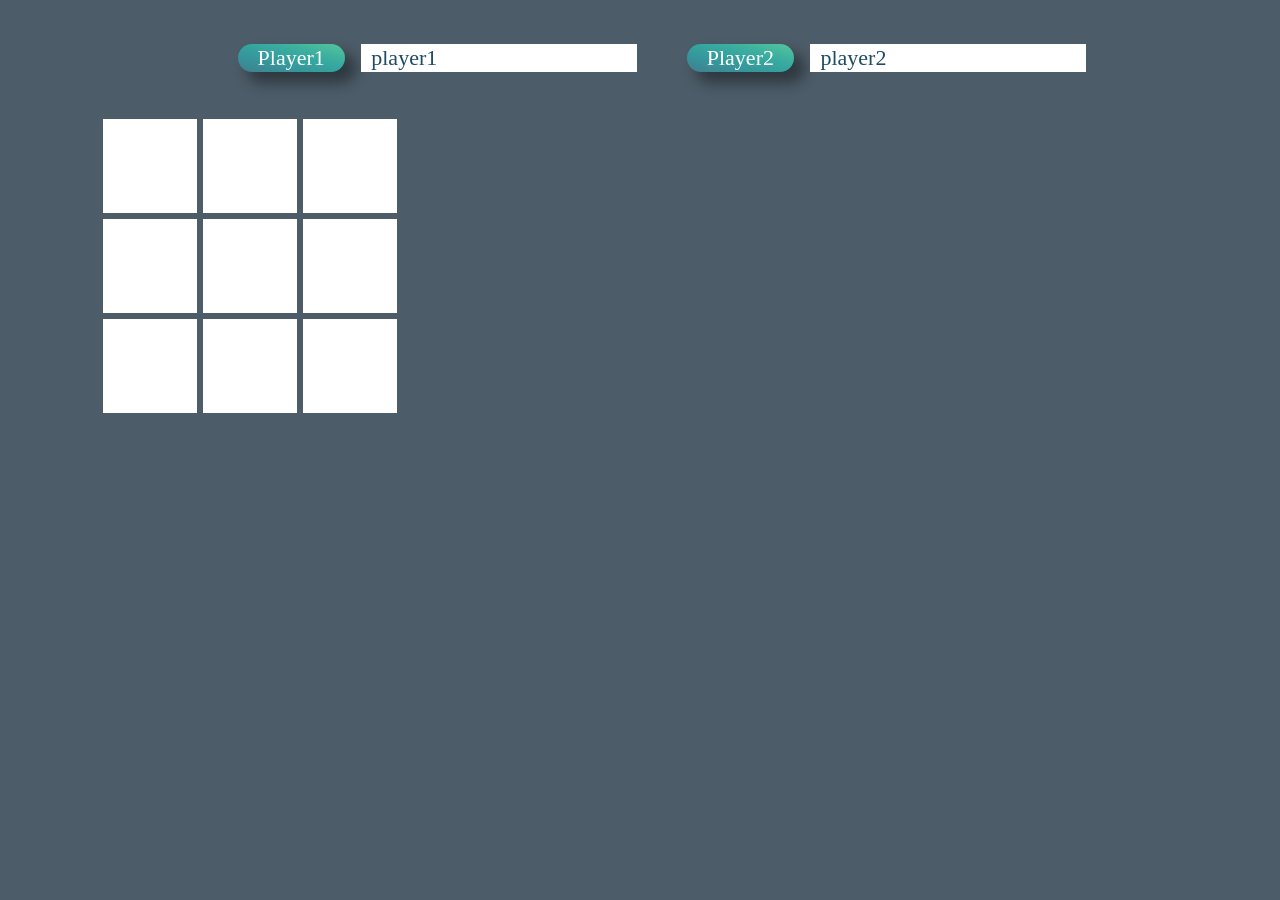
<file: main.html>
<!DOCTYPE html>
<html>

<head>
  <meta charset="utf-8">
  <link rel="stylesheet" href="style.css">
</head>

<body>
  <button id="btnPlayer1" type="submit" data-rel="back" >Player1</button>
  <input  id="player1"    type="text"   placeholder="Title"  value="player1"  autocomplete="off"  maxlength="30"/>
  <button id="btnPlayer2" type="submit" data-rel="back" >Player2</button>
  <input  id="player2"    type="text"   placeholder="Title"  value="player2"  autocomplete="off"  maxlength="30"/>

  <div id="container"></div>

  <div id="output"></div>
    
</body>
<script type="text/javascript" src="script.js"></script>
</html>
</file>
<file: style.css>
body {
  max-width: 1080px;
  margin: 2em auto;
  text-align: center;
  background-color: #4c5c68;
}

#player2,
#player1,
#btnPlayer2,
#btnPlayer1,
#reload {
  font-family: 'Gloria Hallelujah';
  font-size: 22px;
}

body {
  font-family: 'Permanent Marker', cursive;
  font-size: 22px;
  color: rgba(255, 255, 255, 0.7);
  text-shadow: 0 0 4px rgba(255, 255, 255, 0.6);
}

h1 {
  font-size: 3.5em;
}

#position {
  width: 300px;
  margin: 2em auto;
}

#container {
  display: grid;
  grid-template-columns: 100px 100px 100px;
  grid-template-rows: 100px 100px 100px;
  margin: 2em auto;
}

.grid {
  background-color: #fff;
  border: 3px solid #4c5c68;
  color: #000;
  align-items: center;
  font-size: 65px;
  padding: 0px 10px 55px 15px;
  color: rgba(31, 75, 100, 0.7);
  text-shadow: 0 0 4px rgba(31, 75, 100, 0.6);
}

.grid:hover {
  background-color: #9baebc;
}

#output {
  margin-top: 1em;
  font-size: 1.5em;
}

#player1 {
  border: none;
  color: #1f4b64;
  padding-left: 10px;
  margin-left: 0.5em;
}

#player2 {
  border: none;
  color: #1f4b64;
  padding-left: 10px;
  margin-left: 0.5em;
}

#btnPlayer2,
#btnPlayer1 {
  margin-left: 2em;
  padding-left: 20px;
  padding-right: 20px;
  background-image: linear-gradient(
    to right top,
    #427e8d,
    #3e8592,
    #3a8c96,
    #37939a,
    #359a9c,
    #35a09e,
    #36a69f,
    #39ac9f,
    #3fb29f,
    #46b99e,
    #4fbf9c,
    #59c59a
  );
  border-radius: 50px;
  border: none;
  color: #fff;
  box-shadow: 10px 10px 14px 1px rgba(00, 00, 00, 0.4);
}

#reload {
  padding-left: 20px;
  padding-right: 20px;
  background-image: linear-gradient(
    to right top,
    #427e8d,
    #3e8592,
    #3a8c96,
    #37939a,
    #359a9c,
    #35a09e,
    #36a69f,
    #39ac9f,
    #3fb29f,
    #46b99e,
    #4fbf9c,
    #59c59a
  );
  border-radius: 50px;
  border: none;
  color: #fff;
  box-shadow: 10px 10px 14px 1px rgba(00, 00, 00, 0.4);
}

#reload:hover,
#btnPlayer2:hover,
#btnPlayer1:hover {
  box-shadow: 0 0 4px rgba(255, 255, 255, 0.6);
}

@media only screen and (max-width: 960px) {
  #grid-container {
    display: grid;
    grid-template-rows: 125px 50px 50px 50px 50px auto 50px;
    grid-template-columns: 1fr;
    justify-items: center;
    row-gap: 20px;
    grid-template-areas:
      'h1'
      'player1'
      'player1btn'
      'player2'
      'player2btn'
      'tictactoe'
      'output'
      'refresh';
  }
  body {
    margin-top: 5px;
  }

  h1 {
    font-size: 2.5em;
    grid-area: h1;
  }

  #player1 {
    grid-area: player1;
    text-align: center;
    margin: 0px;
    width: 330px;
  }

  #btnPlayer1 {
    grid-area: player1btn;
    width: 330px;
    margin: 0px;
    margin-left: 0em;
  }

  #player2 {
    grid-area: player2;
    text-align: center;
    margin: 0px;
    width: 330px;
  }

  #btnPlayer2 {
    grid-area: player2btn;
    margin: 0px;
    width: 330px;
  }

  #position {
    grid-area: tictactoe;
    margin-bottom: -10px;
    margin-top: -10px;
  }

  #output {
    grid-area: output;
    margin-top: -20px;
  }

  #reload {
    grid-area: refresh;
    height: 50px;
    width: 330px;
  }
}
</file>
